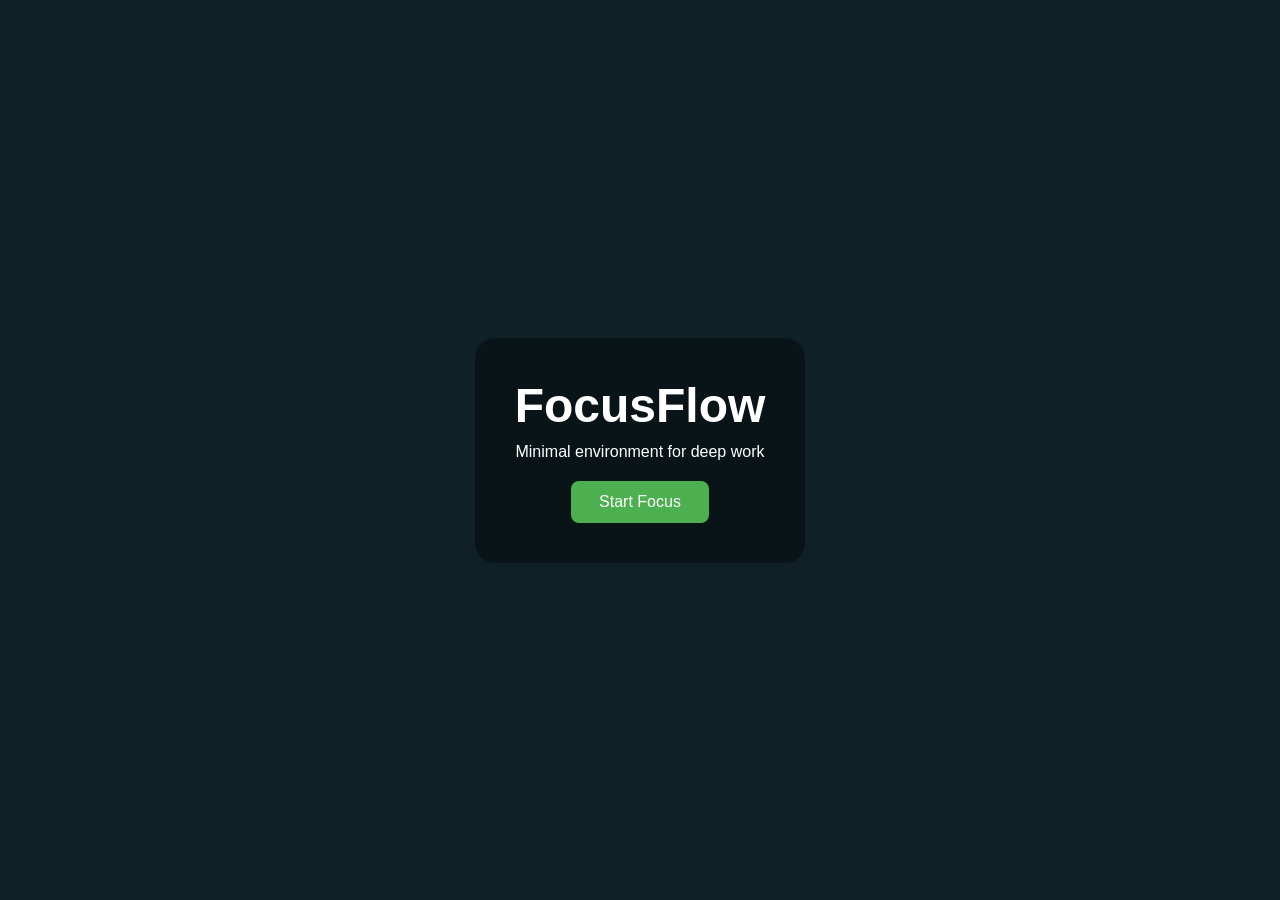
<file: index.html>
<!DOCTYPE html>
<html>
<head>

<title>FocusFlow</title>
<link rel="stylesheet" href="css/style.css">

</head>

<body class="landing">

<div class="landing-box">

<h1>FocusFlow</h1>
<p>Minimal environment for deep work</p>

<button onclick="enter()">Start Focus</button>

</div>

<script>

function enter(){

window.location.href="dashboard.html"

}

</script>

</body>
</html>
</file>
<file: css/style.css>
/* ========== Global Reset ========== */
*{
  margin:0;
  padding:0;
  box-sizing:border-box;
  font-family:sans-serif;
}

/* ========== Body ========== */
body{
  color:white;
  min-height:100vh;
  overflow-x:hidden;
  display:flex;
  justify-content:center;
  align-items:flex-start;
  background:#0f2027;
  padding:40px 20px;
  transition:background 1s ease;
}

/* ========== Particle Canvas ========== */
canvas{
  position:fixed;
  top:0;
  left:0;
  width:100%;
  height:100%;
  z-index:-1;
}

/* ========== Main Container ========== */
.main{
  width:100%;
  max-width:520px;
  display:flex;
  flex-direction:column;
  align-items:center;
  gap:25px;
  backdrop-filter:blur(14px);
  padding:40px;
  border-radius:20px;
  background:rgba(255,255,255,0.06);
  box-shadow:0 10px 60px rgba(0,0,0,.6);
  transition:opacity .5s;
}

/* ========== Clock ========== */
.clock-box{
  text-align:center;
}
.clock-box h1{
  font-size:60px;
  letter-spacing:2px;
}
#date{
  opacity:.8;
  margin-top:6px;
}

/* ========== Theme Selector ========== */
.theme-selector{
  margin-top:10px;
  text-align:center;
}
.theme-selector select{
  padding:6px 12px;
  border-radius:6px;
  border:none;
  background:rgba(255,255,255,.1);
  color:white;
  cursor:pointer;
}

/* ========== Quote ========== */
.quote-box{
  text-align:center;
  font-size:18px;
  max-width:420px;
  opacity:.9;
  font-style:italic;
}

/* ========== Pomodoro Timer ========== */
.pomodoro{
  position:relative;
  display:flex;
  justify-content:center;
  align-items:center;
  animation:breathe 6s infinite;
}
.pomodoro svg{
  transform:rotate(-90deg);
}
.time{
  position:absolute;
  font-size:32px;
}

/* ========== Controls ========== */
.controls{
  display:flex;
  flex-wrap:wrap;
  justify-content:center;
  gap:10px;
}
.controls button{
  padding:10px 22px;
  border:none;
  background:#4CAF50;
  color:white;
  border-radius:8px;
  cursor:pointer;
  font-size:14px;
  transition:.25s;
}
.controls button:hover{
  transform:scale(1.1);
  box-shadow:0 0 10px #4CAF50;
}

/* ========== Sound Buttons ========== */
.sound{
  display:flex;
  flex-wrap:wrap;
  justify-content:center;
  gap:10px;
}
.sound button{
  padding:8px 16px;
  border:none;
  border-radius:6px;
  background:#2196F3;
  color:white;
  cursor:pointer;
  transition:.25s;
}
.sound button:hover{
  transform:scale(1.05);
  box-shadow:0 0 8px #2196F3;
}

/* ========== Stats ========== */
.stats{
  text-align:center;
  font-size:20px;
}

/* ========== Heatmap ========== */
.heatmap{
  margin-top:30px;
  text-align:center;
}
#heatmapGrid{
  display:grid;
  grid-template-columns:repeat(14,14px);
  gap:4px;
  justify-content:center;
  margin-top:10px;
}
.heat-cell{
  width:14px;
  height:14px;
  border-radius:2px;
  background:#1b1b1b;
  transition:.3s;
}
.heat-cell:hover{
  transform:scale(1.3);
}
.level1{background:#144620;}
.level2{background:#1f7a34;}
.level3{background:#32c15c;}
.level4{background:#7cff9a;}

/* ========== Achievements / Badges ========== */
.achievements{
  margin-top:20px;
  text-align:center;
}
#badgeGrid{
  display:flex;
  gap:8px;
  flex-wrap:wrap;
  justify-content:center;
}
.badge{
  width:36px;
  height:36px;
  background:#222;
  color:#fff;
  display:flex;
  align-items:center;
  justify-content:center;
  border-radius:50%;
  opacity:.4;
  transition:.3s;
}
.badge.unlocked{
  opacity:1;
  background:#ffcc00;
  transform:scale(1.1);
}

/* ========== AI Coach ========== */
.ai-coach{
  margin-top:20px;
  text-align:center;
  font-style:italic;
  color:#cfcfcf;
}

/* ========== Analytics Charts ========== */
.analytics{
  margin-top:20px;
  text-align:center;
}
#sessionsChart,#scoreChart{
  max-width:100%;
  height:200px;
  margin-top:12px;
}

/* ========== Breathing Animation ========== */
@keyframes breathe{
  0%{transform:scale(1)}
  50%{transform:scale(1.03)}
  100%{transform:scale(1)}
}

/* ========== Focus Mode ========== */
.focus-mode .clock-box,
.focus-mode .quote-box,
.focus-mode .controls,
.focus-mode .sound,
.focus-mode .stats,
.focus-mode .heatmap,
.focus-mode .achievements,
.focus-mode .ai-coach,
.focus-mode .analytics{
  display:none;
}

/* ========== Landing Page ========== */
.landing{
  display:flex;
  justify-content:center;
  align-items:center;
  height:100vh;
}
.landing-box{
  text-align:center;
  padding:40px;
  border-radius:20px;
  background:rgba(0,0,0,.35);
  backdrop-filter:blur(10px);
}
.landing-box h1{
  font-size:48px;
  margin-bottom:10px;
}
.landing-box button{
  margin-top:20px;
  padding:12px 28px;
  border:none;
  border-radius:8px;
  background:#4CAF50;
  color:white;
  font-size:16px;
  cursor:pointer;
}

/* ========== Mobile Responsive ========== */
@media (max-width:600px){
  .clock-box h1{
    font-size:44px;
  }
  .time{
    font-size:26px;
  }
  .main{
    padding:30px 20px;
  }
  .quote-box{
    font-size:16px;
  }
  .controls button, .sound button{
    padding:8px 16px;
    font-size:12px;
  }
}
</file>
